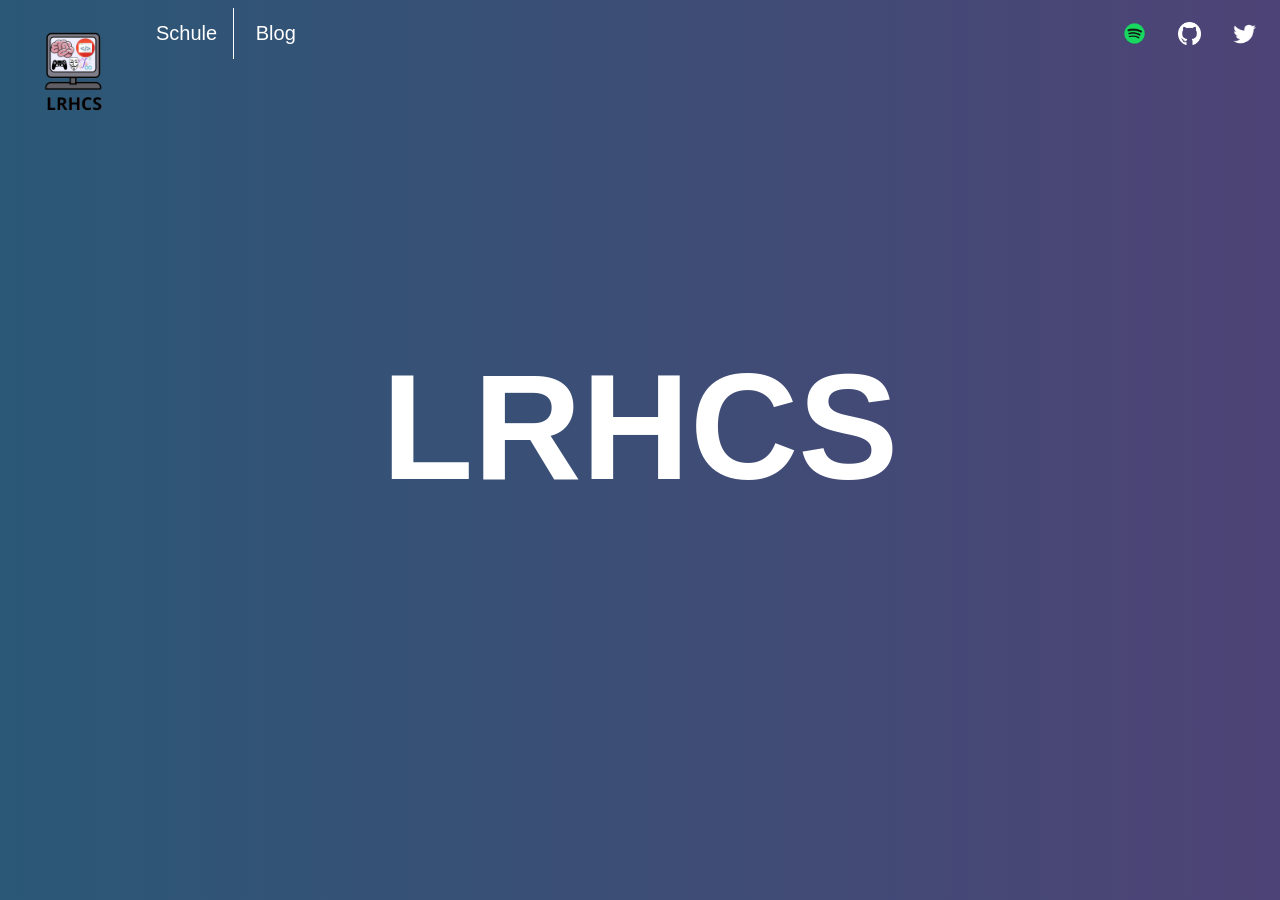
<file: index.html>
<!DOCTYPE html>
<html lang="en">

<!--Headers-->
<head>
    <title>LRHCS&#128512;</title>
    <meta charset="UTF-8">
    <meta name="description" content="Rui ist schlau">
    <meta name="keywords" content="KSS, Learn, Zusammenfassung">
    <meta name="author" content="LRHCS">
    <meta name="viewport" content="width=device-width, initial-scale=1.0, user-scalable=no, minimum-sacle=1, maximum-scale=1" >
    <!--Link to the CSS and JS and shows icon on the top of the browser-->
    <link rel="stylesheet" href="./CSS/Style.css">
    <link rel="icon" type="image/x-icon" href="Pictures/LOGO.png">
    <script src="Javascript/JS.js"></script>
</head>
<body>


<!--Navigate bar-->
<ul>
    <!--My Logo and when clicked goes back to Homepage-->
    <li><a href="index.html"><img src="Pictures/LOGO%20ME.png" alt="Logo" class="main_logo" ></img></a></li>

    <!--Drop down list for the school-->
    <div class="dropdown">
        <a class="dropbtn strich">Schule</a>
        <div class="dropdown-content">
            <a href="./School/Mathe.html">Mathe</a>
        </div>
    </div>

    <div class="dropdown">
        <a class="dropbtn">Blog</a>
        <div class="dropdown-content">
            <a href="./Tech/Blog/Programming/Techblog.html">Tech</a>
        </div>
    </div>



    <!--Media navigate bar-->
    <li class="media"><a href="https://twitter.com/LrhcsR"><img src="Pictures/Twitter.png" alt="Twitter" style="width:23px;height:23px;"></img></a></li>
    <li class="media"><a href="https://github.com/LRHCS"><img src="Pictures/Github.png" alt="Github" style="width:23px;height:23px;"></img></a></li>




    <!--Spotify-->
    <div class="dropdown media">
        <a class="dropbtn"><img src="Pictures/spotify-download-logo-30.png" alt="Spotify" style="width:23px;height:23px;padding: 0px"></a>
        <div class="dropdown-content full_width">
            <a href="https://open.spotify.com/playlist/1KqF4gIdwiOrSZCqc6RFKl?si=0eb8604f9c724b0f">English Rap</a>
            <a href="https://open.spotify.com/playlist/1HS1nUixeX2wMOdTTHEDa2?si=62512e51fe9f4148">English Pop</a>
            <a href="https://open.spotify.com/playlist/5A65yyDzKMEXUG0QWcDopR?si=72d5b96ea96040d9">Korea Rap</a>
            <a href="https://open.spotify.com/playlist/2irvX6PQI7GYE0HRUTEaJn?si=02d4eab3bc1f486f">J-POP</a>
            <a href="https://open.spotify.com/playlist/1gHSiR070MYIKyo3kN374j?si=34b2dee7d6a8457e">Deutsch Rap</a>
            <a href="https://open.spotify.com/playlist/61097CX0UKWvRqLBVoWgYX?si=41627623e79f41b0">Chinese Rap</a>
            <a href="https://open.spotify.com/playlist/0Y0CgWtjRAKPzTFawtVVx0?si=4282f4edb67045fa">Instrumental</a>
        </div>
    </div>
</ul>

<h1 title="Im da best"class="title"><b>LRHCS</b></h1>

</body>
</html>
</file>
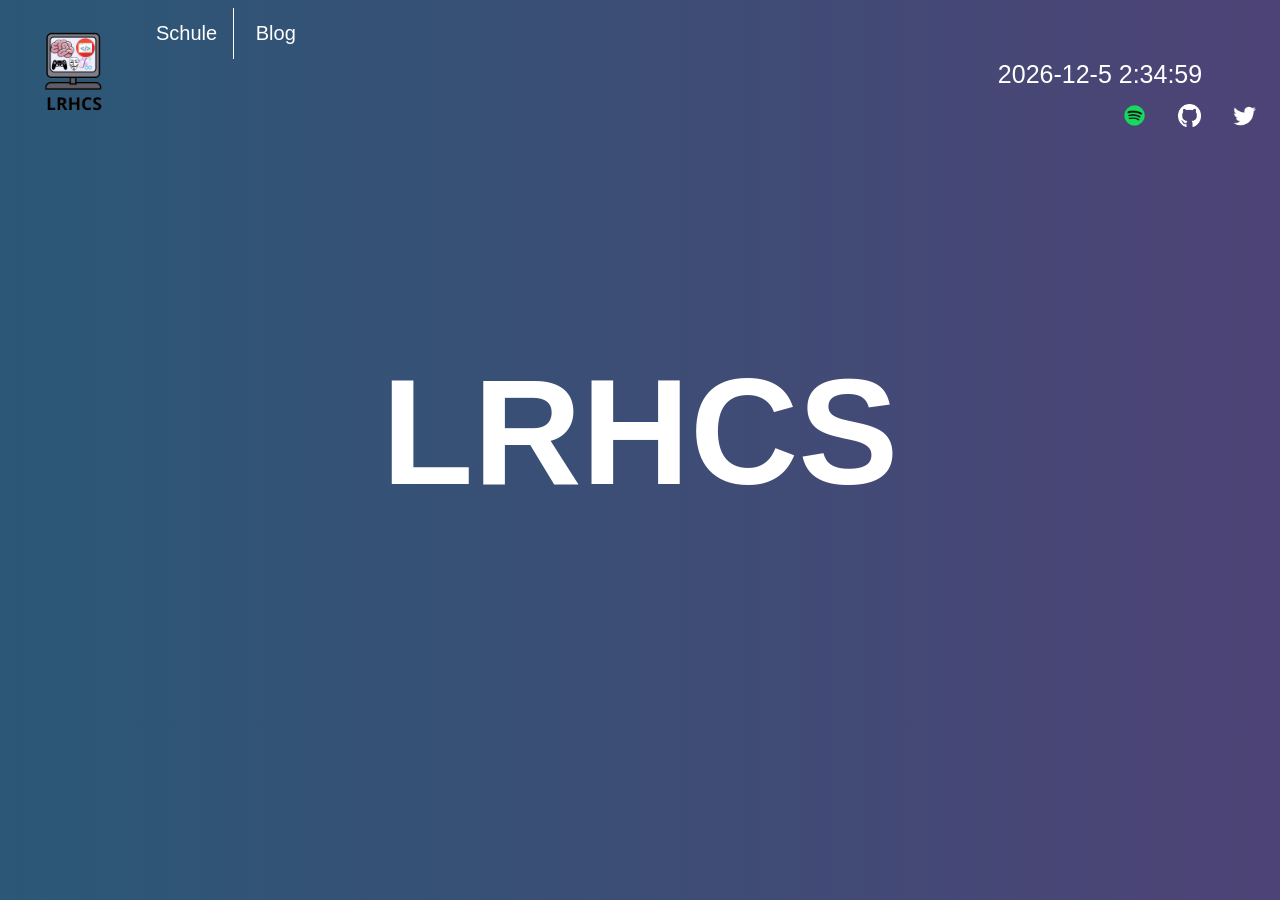
<file: INDEX.html>
<!DOCTYPE html>
<html lang="en">

<!--Headers-->
<head>
    <title>LRHCS&#128512;</title>
    <meta charset="UTF-8">
    <meta name="description" content="Rui ist schlau">
    <meta name="keywords" content="KSS, Learn, Zusammenfassung">
    <meta name="author" content="LRHCS">
    <meta name="viewport" content="width=device-width, initial-scale=1.0">
    <!--Link to the CSS and JS and shows icon on the top of the browser-->
    <link rel="stylesheet" href="./CSS/Style.css">
    <link rel="icon" type="image/x-icon" href="Pictures/LOGO.png">
    <script src="Javascript/JS.js"></script>
</head>
<body>


<!--Navigate bar-->
<ul>
    <!--My Logo and when clicked goes back to Homepage-->
    <li><a href="http://localhost:63342/WEB/INDEX.html?_ijt=aep20dqs6qkdo4tin81c8d0vbs&_ij_reload=RELOAD_ON_SAVE"><img src="Pictures/LOGO%20ME.png" alt="Logo" class="main_logo" ></img></a></li>





    <!--Drop down list for the school-->
    <div class="dropdown">
        <a class="dropbtn strich">Schule</a>
        <div class="dropdown-content">
            <a href="http://localhost:63342/WEB/School/Mathe.html?_ijt=v4foojb3ge73bjgftbso4qvnnt&_ij_reload=RELOAD_ON_SAVE">Mathe</a>
        </div>
    </div>

    <div class="dropdown">
        <a class="dropbtn">Blog</a>
        <div class="dropdown-content">
            <a href="http://localhost:63342/WEB/Blog/Programming/Techblog.html?_ijt=q859aks4l6f38ct713t0pefvgl&_ij_reload=RELOAD_ON_SAVE">Tech</a>
            <a href="http://localhost:63342/WEB/School/Mathe.html?_ijt=v4foojb3ge73bjgftbso4qvnnt&_ij_reload=RELOAD_ON_SAVE">Book Comment</a>
        </div>
    </div>

    <div class="dropdown">
        <input type="text" id="currentDateTime" style="color: white;background-color: transparent;border: none;text-align: center; display: block;margin-right: auto;margin-left: 800px;font-size: 25px">
    </div>




    <!--Media navigate bar-->
    <li class="media"><a href="https://twitter.com/LrhcsR"><img src="Pictures/Twitter.png" alt="Twitter" style="width:23px;height:23px;"></img></a></li>
    <li class="media"><a href="https://github.com/LRHCS"><img src="Pictures/Github.png" alt="Github" style="width:23px;height:23px;"></img></a></li>




    <!--Spotify-->
    <div class="dropdown media">
        <a class="dropbtn"><img src="Pictures/spotify-download-logo-30.png" alt="Spotify" style="width:23px;height:23px;padding: 0px"></a>
        <div class="dropdown-content full_width">
            <a href="https://open.spotify.com/playlist/1KqF4gIdwiOrSZCqc6RFKl?si=0eb8604f9c724b0f">English Rap</a>
            <a href="https://open.spotify.com/playlist/1HS1nUixeX2wMOdTTHEDa2?si=62512e51fe9f4148">English Pop</a>
            <a href="https://open.spotify.com/playlist/5A65yyDzKMEXUG0QWcDopR?si=72d5b96ea96040d9">Korea Rap</a>
            <a href="https://open.spotify.com/playlist/2irvX6PQI7GYE0HRUTEaJn?si=02d4eab3bc1f486f">J-POP</a>
            <a href="https://open.spotify.com/playlist/1gHSiR070MYIKyo3kN374j?si=34b2dee7d6a8457e">Deutsch Rap</a>
            <a href="https://open.spotify.com/playlist/61097CX0UKWvRqLBVoWgYX?si=41627623e79f41b0">Chinese Rap</a>
            <a href="https://open.spotify.com/playlist/0Y0CgWtjRAKPzTFawtVVx0?si=4282f4edb67045fa">Instrumental</a>
        </div>
    </div>
</ul>

<h1 title="Im da best"class="title"><b>LRHCS</b></h1>

</body>
</html>

<script>
    var today = new Date();
    var date = today.getFullYear()+'-'+(today.getMonth()+1)+'-'+today.getDate();
    var time = today.getHours() + ":" + today.getMinutes() + ":" + today.getSeconds();
    var dateTime = date+' '+time;
    document.getElementById("currentDateTime").value = dateTime;
</script>
</file>
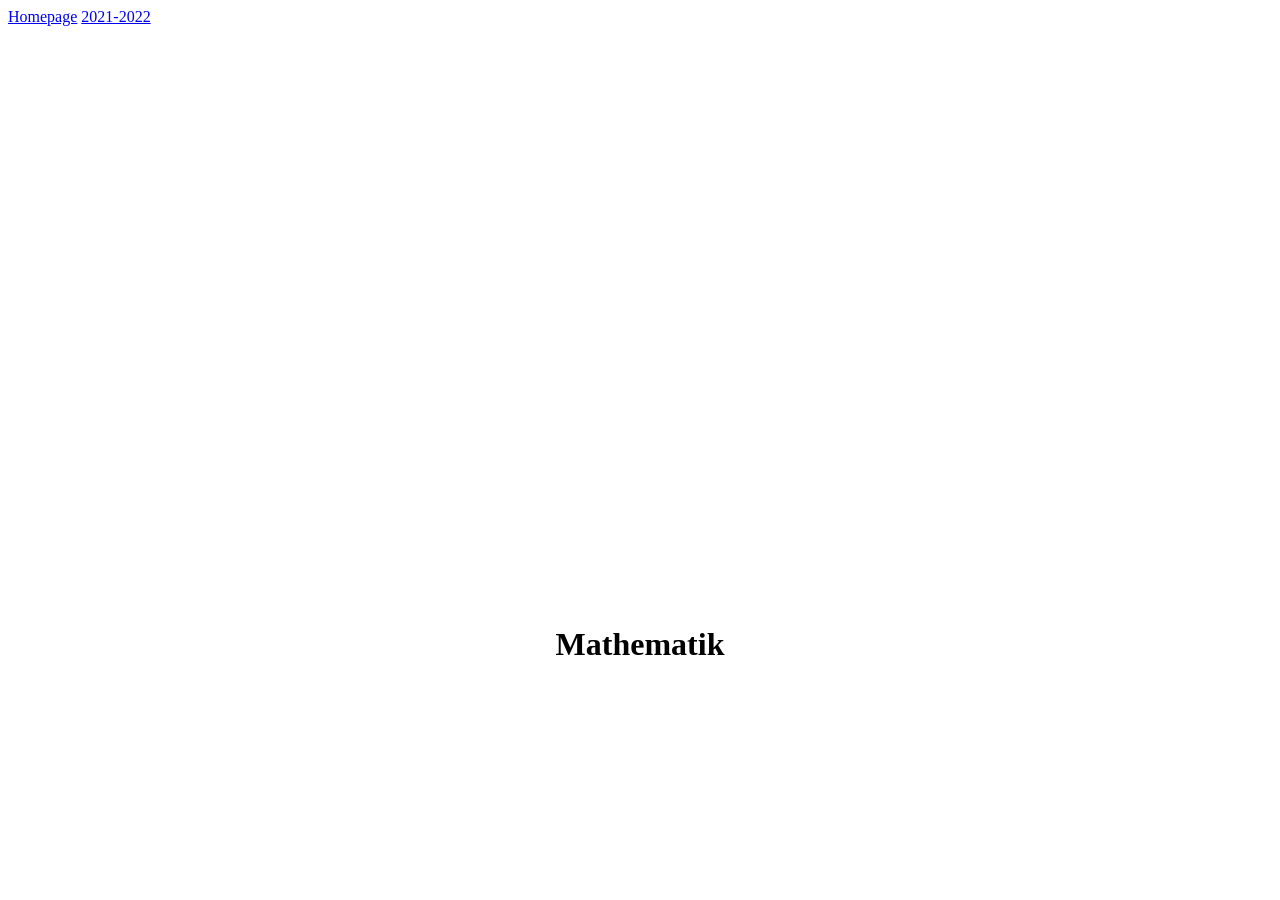
<file: School/Bild und Gestalten.html>
<!DOCTYPE html>
<html lang="en">

<!--Headers-->
<head>
    <title>💯Mathematik💯</title>
    <meta charset="UTF-8">
    <meta name="description" content="Rui ist schlau">
    <meta name="keywords" content="KSS, Learn, Zusammenfassung">
    <meta name="author" content="LRHCS">
    <meta name="viewport" content="width=device-width, initial-scale=1.0">
    <base href="http://localhost:63342/WEB/INDEX.html?_ijt=aep20dqs6qkdo4tin81c8d0vbs&_ij_reload=RELOAD_ON_SAVE" target="_blank">
    <!--Link to the CSS and shows icon on the top of the browser-->
    <link rel="stylesheet" href="../../CSS/techblog.css">
    <link rel="icon" type="image/x-icon" href="Pictures/LOGO.png">
</head>
<body>



<!--Sidenav-->
<div class="sidenav">
    <a href="http://localhost:63342/WEB/INDEX.html?_ijt=rcung7g0p5k6eucnfo9gmbrhdt&_ij_reload=RELOAD_ON_SAVE">Homepage</a>
    <a href="#">2021-2022</a>

</div>

<!--Title-->
<h1 class="header" style="color: black;text-align: center; margin-top: 600px">Mathematik</h1>

</body>
</html>
</file>
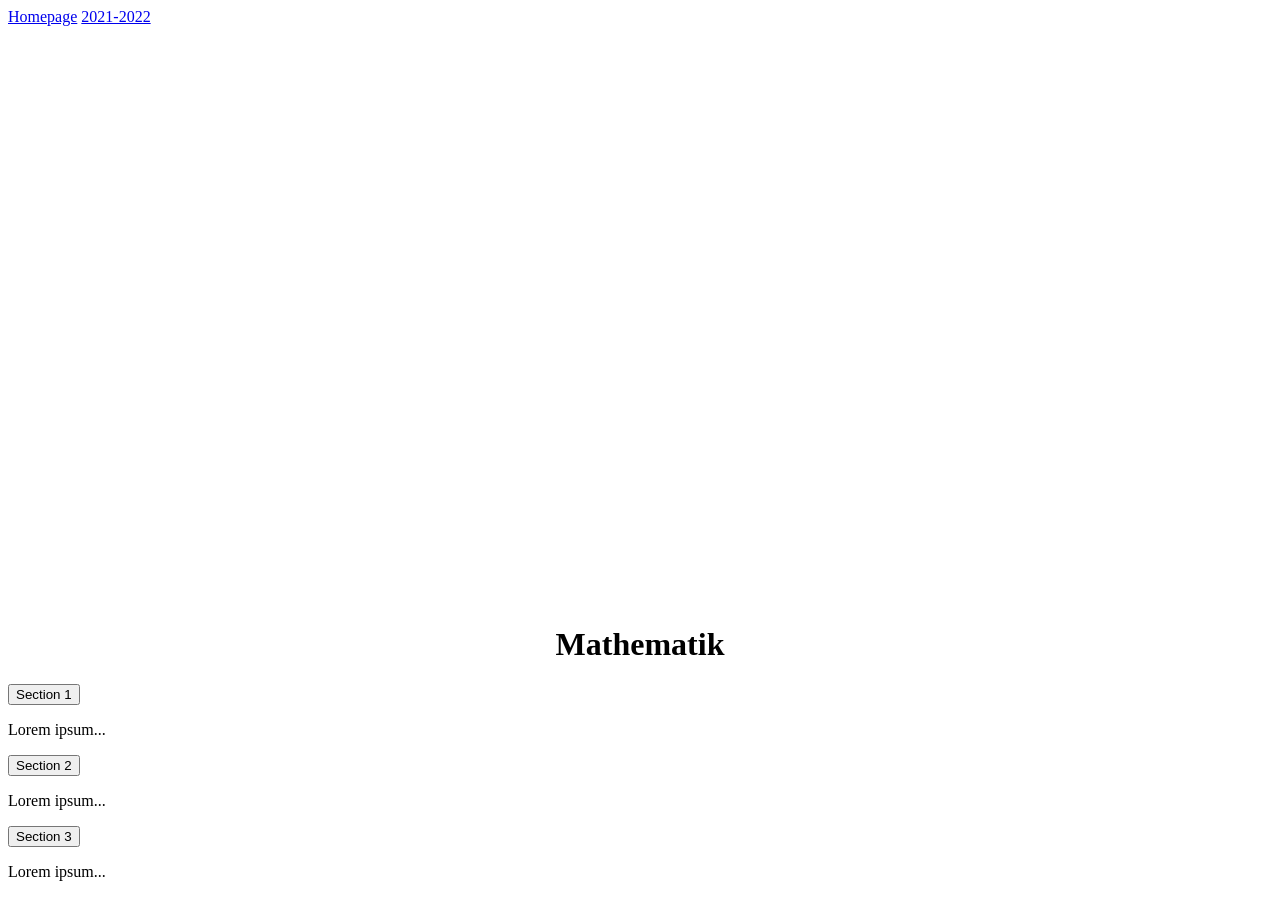
<file: School/Mathe.html>
<!DOCTYPE html>
<html lang="en">

<!--Headers-->
<head>
    <title>💯Mathematik💯</title>
    <meta charset="UTF-8">
    <meta name="description" content="Rui ist schlau">
    <meta name="keywords" content="KSS, Learn, Zusammenfassung">
    <meta name="author" content="LRHCS">
    <meta name="viewport" content="width=device-width, initial-scale=1.0">
    <base href="http://localhost:63342/WEB/INDEX.html?_ijt=aep20dqs6qkdo4tin81c8d0vbs&_ij_reload=RELOAD_ON_SAVE" target="_blank">
    <!--Link to the CSS and shows icon on the top of the browser-->
    <link rel="stylesheet" href="../../CSS/techblog.css">
    <link rel="icon" type="image/x-icon" href="Pictures/LOGO.png">
</head>
<body>



<!--Sidenav-->
<div class="sidenav">
    <a href="http://localhost:63342/WEB/INDEX.html?_ijt=rcung7g0p5k6eucnfo9gmbrhdt&_ij_reload=RELOAD_ON_SAVE">Homepage</a>
    <a href="#">2021-2022</a>

</div>

<!--Title-->
<h1 class="header" style="color: black;text-align: center; margin-top: 600px">Mathematik</h1>

<button class="accordion">Section 1</button>
<div class="panel">
    <p>Lorem ipsum...</p>
</div>

<button class="accordion">Section 2</button>
<div class="panel">
    <p>Lorem ipsum...</p>
</div>

<button class="accordion">Section 3</button>
<div class="panel">
    <p>Lorem ipsum...</p>
</div>


</body>
</html>
</file>
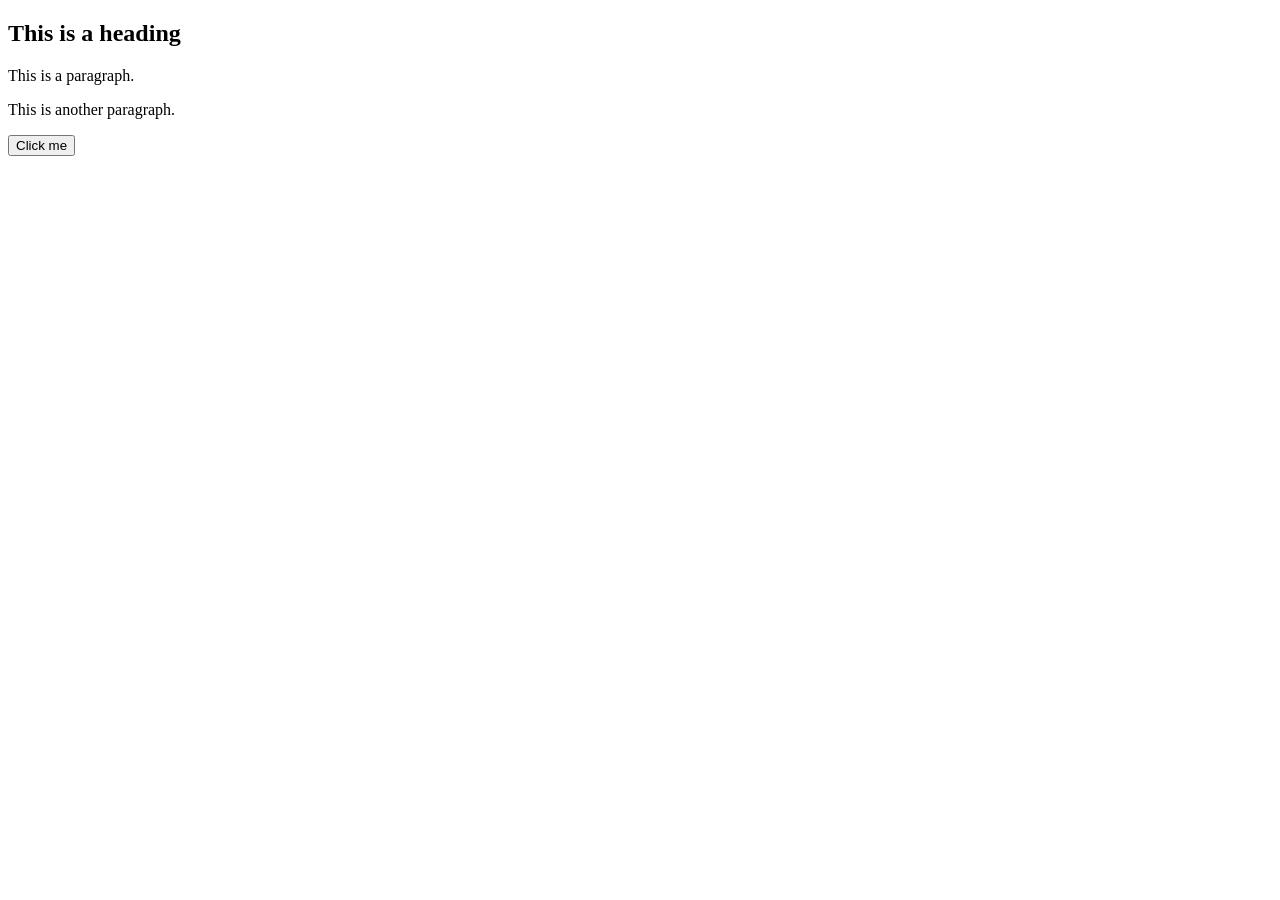
<file: Test/jQuery.html>
<!DOCTYPE html>
<html>
<head>
    <script src="https://ajax.googleapis.com/ajax/libs/jquery/3.5.1/jquery.min.js"></script>
    <title>Test</title>
    <link href="../Javascript/JS.js">
</head>
<body>

<h2 class="test">This is a heading</h2>

<p class="test">This is a paragraph.</p>
<p class="test">This is another paragraph.</p>

<button>Click me</button>

</body>
</html>
</file>
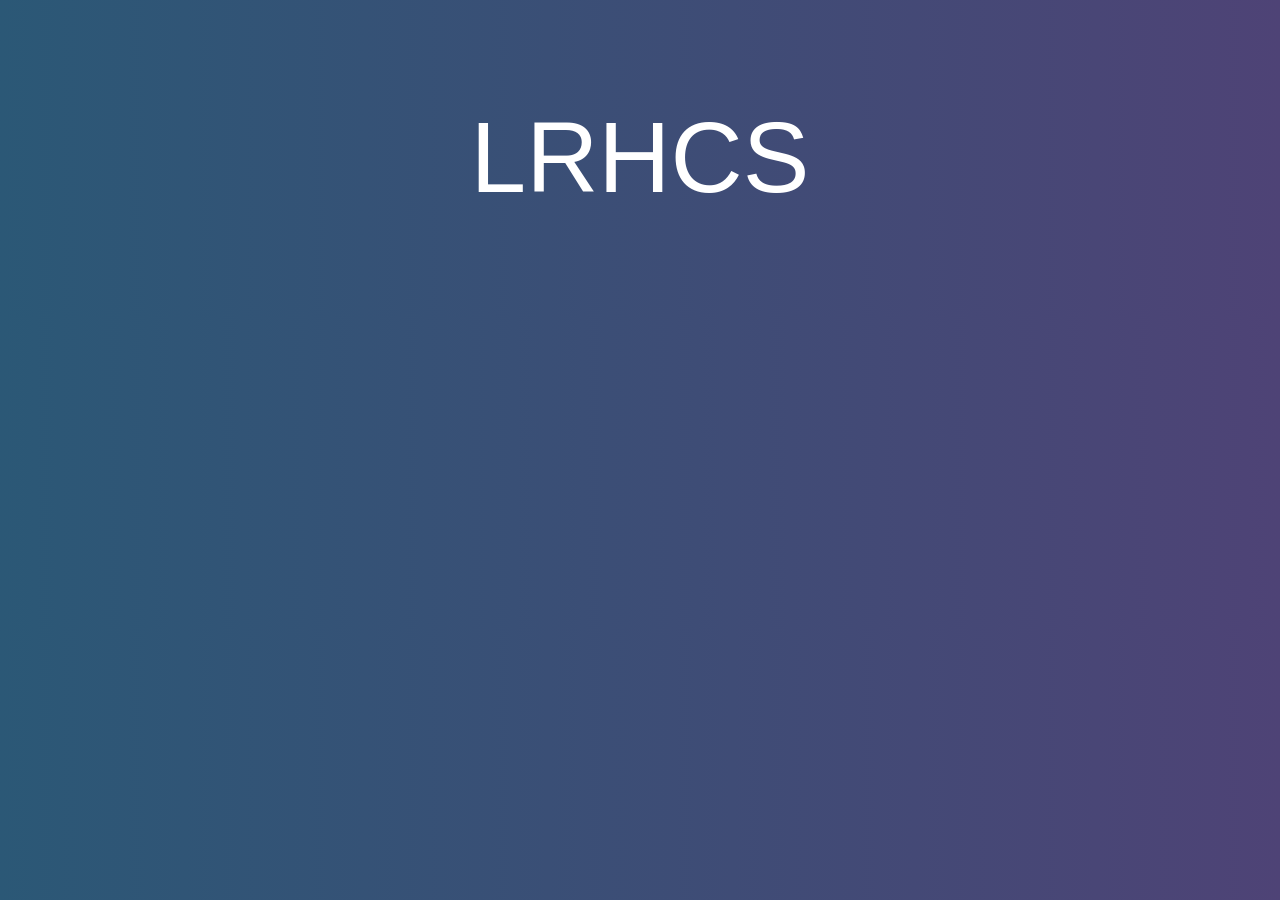
<file: Working/Bewerbungsbriefe.html>
<!DOCTYPE html>
<html lang="en">
<head>
    <meta charset="UTF-8">
    <title>Bewerbungsbrief</title>
</head>

<link rel="stylesheet" href="../CSS/Style.css">
<link rel="icon" type="image/x-icon" href="../Pictures/LOGO.png">

<body>
    <p style="font-family: sans-serif;text-align: center;font-size: 100px">LRHCS</p>
</body>
</html>
</file>
<file: CSS/Style.css>
/*It makes whole website black and change the font to sans-serif*/
* {

    font-family: sans-serif;
    color: white;
    user-select: none;
}

/*Css for the title*/
.title {
    color: white;
    font-size: 150px;
    margin: auto;
    width: 50%;
    text-align: center;
}

body{
    background: rgb(43,88,118);
    background: linear-gradient(90deg, rgba(43,88,118,1) 0%, rgba(78,67,118,1) 100%);
}

/*Css for the title*/
.title:hover {
    color: white;
    font-size: 150px;
    margin: auto;
    width: 50%;
    text-shadow: 1px 1px 2px gray, 0 0 25px white, 0 0 25px black;
    transition-duration: 0.7s;
    text-align: center;
}

.title2{
    font-family: sans-serif;
    font-size:100px;
    text-align: center;
    margin: auto;
    width: 75%;
}

.title2:hover{
    color: white;
    font-size: 100px;
    margin: auto;
    width: 75%;
    text-shadow: 1px 1px 2px gray, 0 0 25px darkcyan, 0 0 25px blue;
    transition-duration: 0.7s;
    text-align: center;
}

/*The list element of the navigate bar goes from right to left*/
.media{
    float: right;
}


.strich{
    border-right: white solid 0.5px;
}

/*The titles of the Subject*/
.fach{
    text-align: center;
    padding: 0px;
    margin: 0px;
    font-size: 110px;
}

/*The big LOGO one the top-left*/
.main_logo {
    width: 100px;
    height: 100px;
    border-radius: 50%;
}

.main_logo:hover {
    width: 100px;
    height: 100px;
    box-shadow: 15px 0px 30px #2c58aa;
    border-radius: 50%;
    transition-duration: 0.4s;
}

/*Center the Big title*/
h1{
    text-align:center;
    padding: 200px;
}

/*Remove the prefix of the list remove the Box */
ul {
    list-style-type: none;
    margin: 0;
    padding: 0;
    overflow: hidden;
    font-size: 20px
}

/*start from left*/
li {
    float: left;
}


li a {
    display: block;
    text-align: center;
    padding: 16px;
    text-decoration: none;
}

li a:hover {
    background-color: white;
    transition-duration: 0.4s;
}



.dropdown-content a
{
    padding:12px 16px;
    text-decoration:none;
    display:block;
}

li a, .dropbtn
{
    display:inline-block;
    text-align:center;
    padding:14px 16px;
    text-decoration:none;
}

li a:hover, .dropdown:hover, .dropbtn
{
    background-color: transparent;;
}

.dropdown
{
    display:inline-block;

}

.dropdown-content
{
    display:none;
    position:absolute;
    min-width:160px;
    box-shadow:0px 8px 16px 0px rgba(0,0,0,0.2);
}

/*change the color when the mouse is on the title*/
.dropdown-content a:hover {background-color: gray;transition-duration: 0.4s;}
.dropdown-content a:active {background-color: lightgray}


.dropdown:hover .dropdown-content
{
    display:block;
    transition-duration: 0.4s;
}




/* Create three unequal columns that floats next to each other */
.column {
    float: left;
    padding: 10px;
}

/* Left and right column */
.column.side {
    width: 25%;
}

/* Middle column */
.column.middle {
    width: 50%;
}

/* Clear floats after the columns */
.row:after {
    content: "";
    display: table;
    clear: both;
}

/* Responsive layout - makes the three columns stack on top of each other instead of next to each other */
@media screen and (max-width: 600px) {
    .column.side, .column.middle {
        width: 100%;
    }
}

.header {
    padding: 50px;
    text-align: center;
}

.tooltip {
    position: relative;
    display: inline-block;
    border-bottom: 1px dotted gray;
}

.tooltip .tooltiptext {
    visibility: hidden;
    width: 120px;
    background-color: gray;
    color: #fff;
    text-align: center;
    border-radius: 6px;
    padding: 5px 0;
    position: absolute;
    z-index: 1;
    top: 150%;
    left: 50%;
    margin-left: -60px;
}

.tooltip .tooltiptext::after {
    content: "";
    position: absolute;
    bottom: 100%;
    left: 50%;
    margin-left: -5px;
    border-width: 5px;
    border-style: solid;
    border-color: transparent transparent gray transparent;
}

.tooltip:hover .tooltiptext {
    visibility: visible;
}

.container {
    position: relative;
    width: 50%;
}

.image {
    display: block;
    width: 100%;
    height: auto;
}

.overlay {
    position: absolute;
    bottom: 100%;
    left: 0;
    right: 0;
    background-color: gray;
    overflow: hidden;
    width: 15%;
    height: 0;
    transition: .5s ease;
}

.container:hover .overlay {
    bottom: 0;
    height: 100%;
}

.text {
    white-space: nowrap;
    color: white;
    font-size: 20px;
    position: absolute;
    overflow: hidden;
    top: 50%;
    left: 50%;
    transform: translate(-50%, -50%);
    -ms-transform: translate(-50%, -50%);
    background-color: gray;
}

.full_width{
    width: 100%;
}


.button {
    background-color: #4CAF50; /* Green */
    border: none;
    color: white;
    padding: 15px 32px;
    text-align: center;
    text-decoration: none;
    display: inline-block;
    font-size: 16px;
    margin: 4px 2px;
    cursor: pointer;
    transition-duration: 0.4s;
}
</file>
<file: CSS/techblog.css>
* {
    box-sizing: border-box;
}

body {
    margin: 0;
    font-family: Arial, Helvetica, sans-serif;
}

/* Style the side navigation */
.sidenav {
    height: 100%;
    width: 200px;
    position: fixed;
    z-index: 1;
    top: 0;
    left: 0;
    background-color: #111;
    overflow-x: hidden;
}


/* Side navigation links */
.sidenav a {
    color: white;
    padding: 16px;
    text-decoration: none;
    display: block;
}

/* Change color on hover */
.sidenav a:hover {
    background-color: #ddd;
    color: black;
}

/* Style the content */
.content {
    margin-left: 200px;
    padding-left: 20px;
}

/* Style the buttons that are used to open and close the accordion panel */
.accordion {
    background-color: #eee;
    color: #444;
    cursor: pointer;
    padding: 18px;
    width: 100%;
    text-align: left;
    border: none;
    outline: none;
    transition: 0.4s;
}

/* Add a background color to the button if it is clicked on (add the .active class with JS), and when you move the mouse over it (hover) */
.active, .accordion:hover {
    background-color: #ccc;
}

/* Style the accordion panel. Note: hidden by default */
.panel {
    padding: 0 18px;
    background-color: white;
    display: none;
    overflow: hidden;
}
</file>
